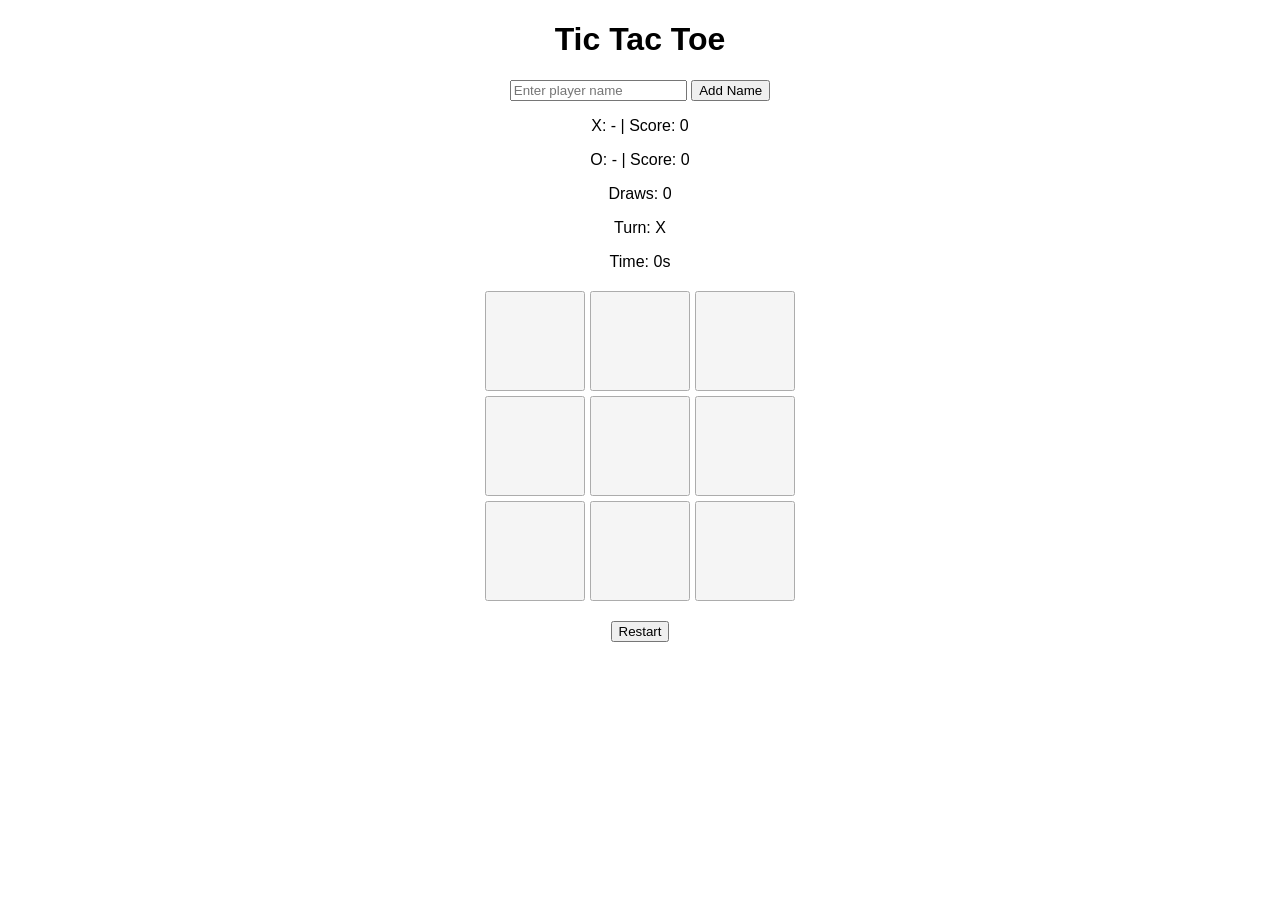
<file: index.html>
<!DOCTYPE html>
<html>
<head>
  <meta charset="UTF-8">
  <title>Tic Tac Toe</title>
  <style>
    body { font-family: Arial; text-align: center; }
    .grid { display: grid; grid-template-columns: repeat(3, 100px); gap: 5px; justify-content: center; margin: 20px; }
    .cell { width: 100px; height: 100px; font-size: 2rem; cursor: pointer; }
    .disabled { pointer-events: none; opacity: 0.6; }
    .info { margin: 10px; }
  </style>
</head>
<body>

<h1>Tic Tac Toe</h1>

<div class="info">
  <input id="nameInput" placeholder="Enter player name">
  <button id="addName">Add Name</button>
</div>

<div class="info">
  <p>X: <span id="playerX">-</span> | Score: <span id="scoreX">0</span></p>
  <p>O: <span id="playerO">-</span> | Score: <span id="scoreO">0</span></p>
  <p>Draws: <span id="draws">0</span></p>
</div>

<div class="info">
  <p>Turn: <span id="turn">X</span></p>
  <p>Time: <span id="time">0</span>s</p>
</div>

<div id="grid" class="grid disabled"></div>

<button id="restart">Restart</button>

<script src="Tik Tak Toe.js"></script>
</body>
</html>
</file>
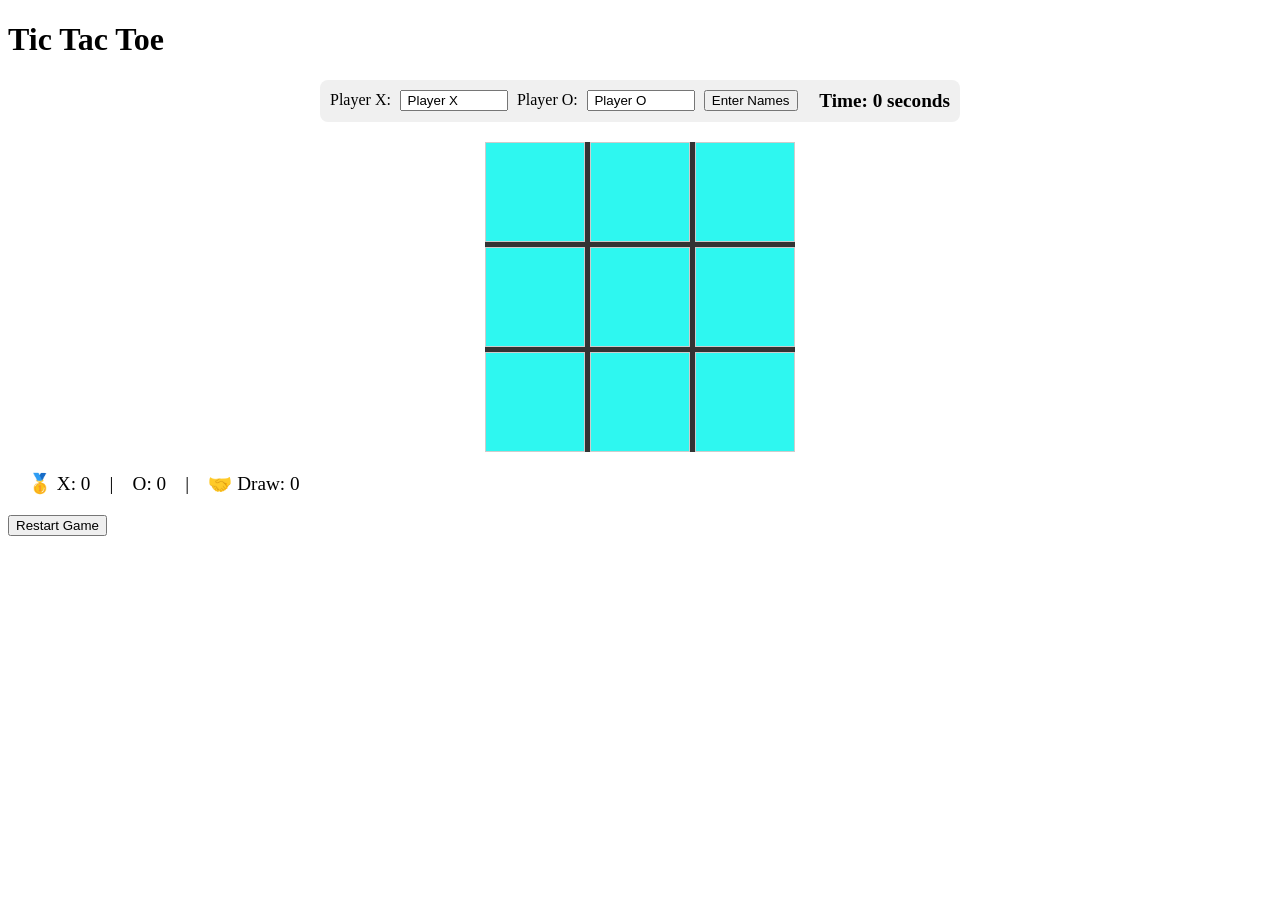
<file: GpoIndexTikTakToe.html>
<!DOCTYPE html>
<html lang="en">
<head>
    <meta charset="UTF-8">
    <meta name="viewport" content="width=device-width, initial-scale=1.0">
    <title>Gpo Tik Tak Toe</title>
    <link rel="stylesheet" href="GpoTikTakToeStyle.css">
</head>
<body>
    <h1>Tic Tac Toe</h1>
    <div class="info-panel">
        <div class="names">
        
            <label>Player X: <input type=" text" id="nameX" placeholder="Enter name for X" value=" Player X"></label>
                    
            <label>Player O: <input type=" text" id="nameO" placeholder="Enter name for O" value=" Player O"></label>
             
                <button id="enterNameBtn">Enter Names</button>
    </div>
    <div class="timer">
        Time: <span id="timerDisplay">0</span> seconds
    </div>
    </div>

       <div class="board" id="board">
        <div class="cell" data-index="0"></div>
        <div class="cell" data-index="1"></div>
        <div class="cell" data-index="2"></div>
        <div class="cell" data-index="3"></div>
        <div class="cell" data-index="4"></div>
        <div class="cell" data-index="5"></div>
        <div class="cell" data-index="6"></div>
        <div class="cell" data-index="7"></div>
        <div class="cell" data-index="8"></div>
    </div>
    <button id="restartButton">Restart Game</button>
    <script src="GpoTikTakToe.js"></script>



</body>
</html>
</file>
<file: GpoTikTakToeStyle.css>
.board {
    display: grid;
    grid-template-columns: repeat(3,100px);
    grid-template-rows: repeat(3,100px);
    gap: 5px;
    background-color: #333;
    width: fit-content;
    margin: 20px auto;
    }
.cell {
    background-color: rgb(46, 247, 240);
    display: flex;
    align-items: center;
    justify-content: center;
    font-size: 4rem;
    font-weight: bold;
    cursor: pointer;
    border: 1px solid #ccc;
}
.info-panel {
    display: flex;
    justify-content: space-between;
    align-items:center;
    width: 620px;
    margin: 0 auto 20px auto;
    padding: 10px;
    background: #f0f0f0;
    border-radius: 8px;
}
.names input {
    width: 100px;
    margin: 0 5px;
}
.timer {
    font-size: 1.2rem;
    font-weight: bold;
}
</file>
